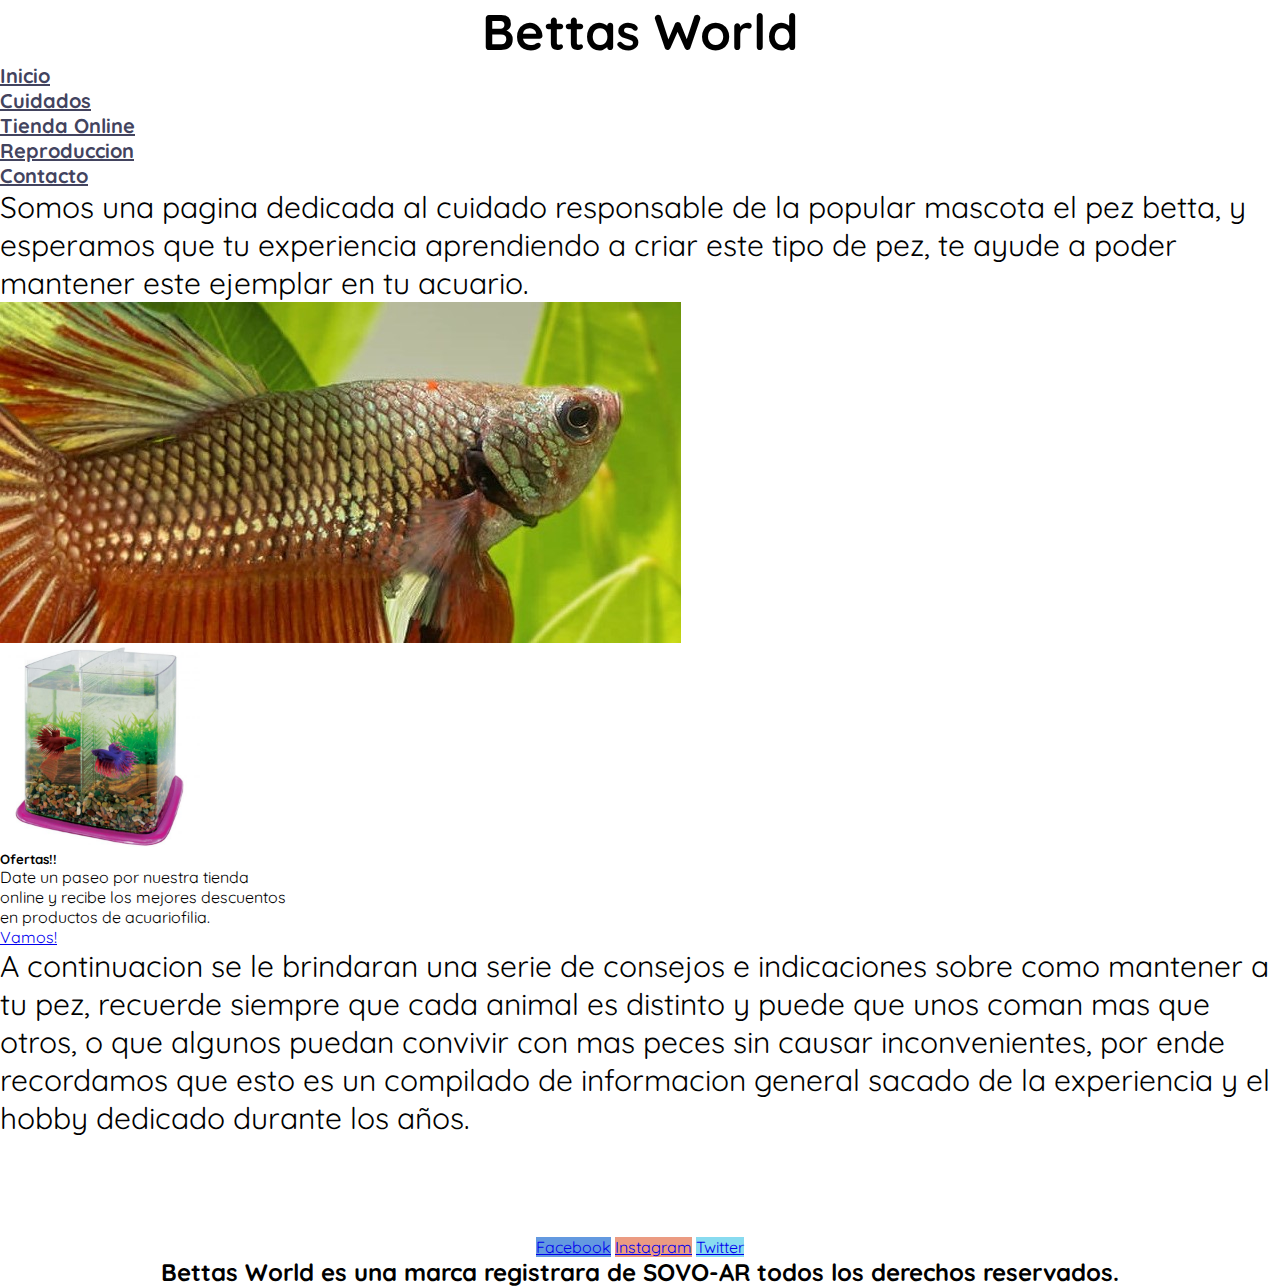
<file: index.html>
<!DOCTYPE html>
<html lang="en">
<head>
    <meta charset="UTF-8">
    <meta http-equiv="X-UA-Compatible" content="IE=edge">
    <meta name="viewport" content="width=device-width, initial-scale=1.0">
    <meta name="description" content="Bienvenidos amantes de los bettas, aqui encontraran todo lo nesesario para poder cuidadr a su propio pez, desde informacion hasta productos para acuario">
    <meta name="keywords" content="PEZ, BETTA, BETTAS, WORLD, CRIANZA, ACUARISMO, ALEVINES">
    <link href="https://cdn.jsdelivr.net/npm/bootstrap@5.1.3/dist/css/bootstrap.min.css" rel="stylesheet"
        integrity="sha384-1BmE4kWBq78iYhFldvKuhfTAU6auU8tT94WrHftjDbrCEXSU1oBoqyl2QvZ6jIW3" crossorigin="anonymous">
    <link rel="stylesheet" href="style/style.css">
    <title>Bettas World</title>
</head>
<body>
  <h1 class="titulo">Bettas World</h1>
  <div class="container">
    <ul class="nav justify-content-center fs-5">
      <li class="nav-item">
        <a class="nav-link active" aria-current="page" href="index.html">Inicio</a>
      </li>
      <li class="nav-item">
        <a class="nav-link" href="./secciones/cuidados.html">Cuidados</a>
      </li>
      <li class="nav-item">
        <a class="nav-link" href="./secciones/tienda.html">Tienda Online</a>
      </li>
      <li class="nav-item">
        <a class="nav-link" href="./secciones/reproduccion.html">Reproduccion</a>
      </li>
      <li class="nav-item">
        <a class="nav-link" href="./secciones/contacto.html">Contacto</a>
      </li>
  
    </ul>
  </div>
  <p class="texto">
    Somos una pagina dedicada al cuidado responsable de la popular mascota el pez betta, y esperamos que tu experiencia aprendiendo a criar este tipo de pez, te ayude a poder mantener este ejemplar en tu acuario.
  </p>

  </div>
  <div class="row">
    <div class="col-lg-6 fs-4">
      <img class="imagenInicio rounded float-start" src="./multimedia/pez betta inicio.jpg" alt="peta en acuario plantado">
      
    </div>
    <div class="col-lg-3">

    </div>
    <div class="col-lg-3">
      <div class="card publi1" style="width: 18rem;">
        <img src="./multimedia/BetteraPublicidad.jpg" class="card-img-top" alt="bettera doble con peces betta">
        <div class="card-body">
          <h5 class="card-title fuente negrita">Ofertas!!</h5>
          <p class="card-text fuente">Date un paseo por nuestra tienda online y recibe los mejores descuentos en productos de acuariofilia.</p>
          <a href="./secciones/tienda.html" class="btn btn-primary fuente">Vamos!</a>
        </div>
      </div>
    </div>
    
  </div>
  <p class="texto">
    A continuacion se le brindaran una serie de consejos e indicaciones sobre como mantener a tu pez, recuerde siempre que cada animal es distinto y puede que unos coman mas que otros, o que algunos puedan convivir con mas peces sin causar inconvenientes, por ende recordamos que esto es un compilado de informacion general sacado de la experiencia y el hobby dedicado durante los años.
  </p>

  <footer class="fuente centro">
    <a href="#" class="btn btn-primary btn--facebook">Facebook</a>
    <a href="#" class="btn btn-primary btn--instagram">Instagram</a>
    <a href="#" class="btn btn-primary btn--twitter">Twitter</a>
    <h2 class="fs-5">Bettas World es una marca registrara de SOVO-AR todos los derechos reservados.</h2>
  </footer>

      <script src="https://cdn.jsdelivr.net/npm/bootstrap@5.1.3/dist/js/bootstrap.bundle.min.js"
        integrity="sha384-ka7Sk0Gln4gmtz2MlQnikT1wXgYsOg+OMhuP+IlRH9sENBO0LRn5q+8nbTov4+1p" crossorigin="anonymous">
    </script>
</body>
</html>
</file>
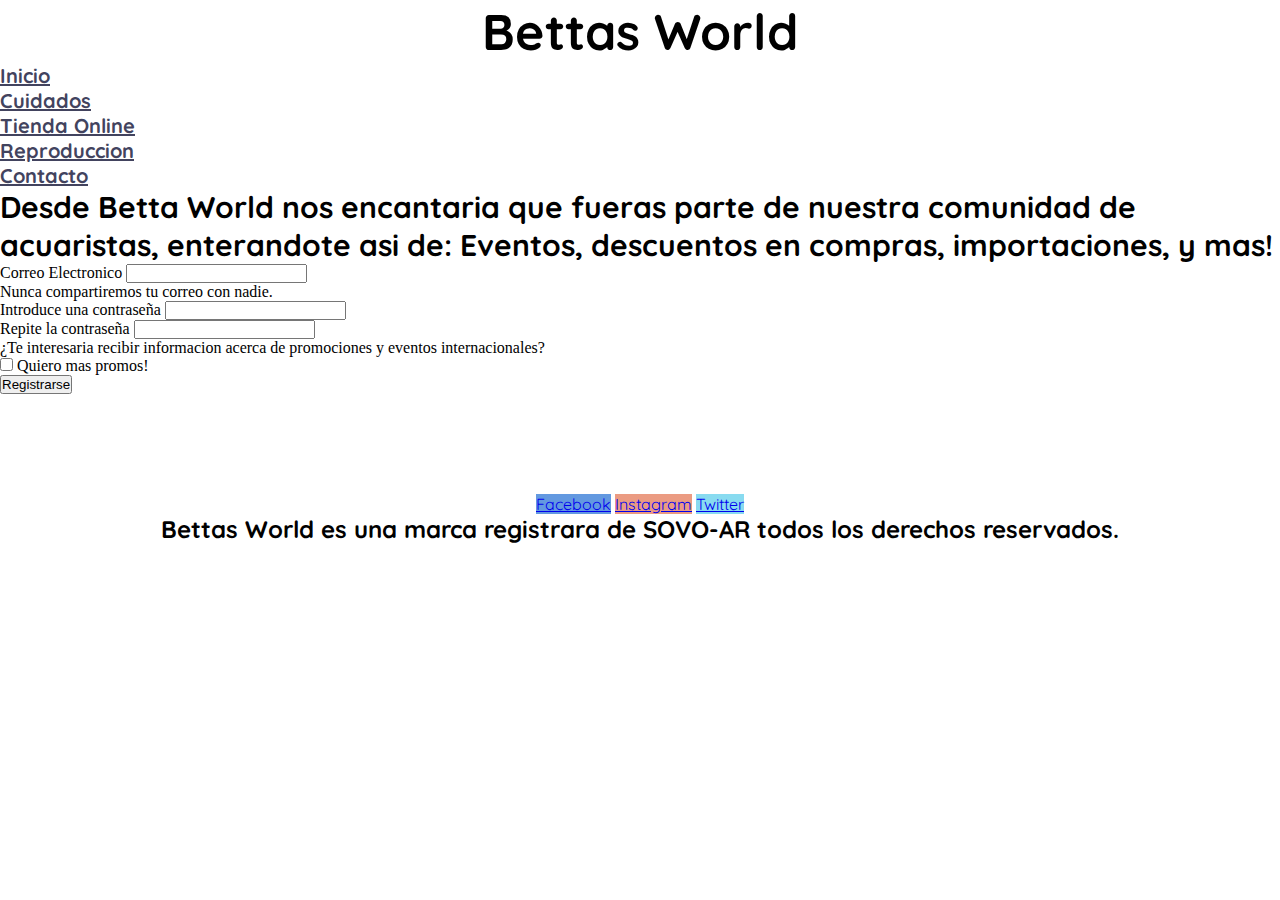
<file: secciones/contacto.html>
<!DOCTYPE html>
<html lang="en">
<head>
    <meta charset="UTF-8">
    <meta http-equiv="X-UA-Compatible" content="IE=edge">
    <meta name="viewport" content="width=device-width, initial-scale=1.0">
    <meta name="description" content="Registrate en Bettas World y recibe las mejores novedades del mundo del betta!">
    <meta name="keywords" content="PEZ, BETTA, MUNDO, BETTAS, BETTA WORLD, REGISTRO">
    <link href="https://cdn.jsdelivr.net/npm/bootstrap@5.1.3/dist/css/bootstrap.min.css" rel="stylesheet"
        integrity="sha384-1BmE4kWBq78iYhFldvKuhfTAU6auU8tT94WrHftjDbrCEXSU1oBoqyl2QvZ6jIW3" crossorigin="anonymous">
        <link rel="stylesheet" href="../style/style.css">
    <title>
      Bettas World Contacto
    </title>
</head>
<body>
    <h1 class="titulo">Bettas World</h1>
    <div class="container">
      <ul class="nav justify-content-center fs-5">
        <li class="nav-item">
          <a class="nav-link active" aria-current="page" href="../index.html">Inicio</a>
        </li>
        <li class="nav-item">
          <a class="nav-link" href="cuidados.html">Cuidados</a>
        </li>
        <li class="nav-item">
          <a class="nav-link" href="tienda.html">Tienda Online</a>
        </li>
        <li class="nav-item">
          <a class="nav-link" href="reproduccion.html">Reproduccion</a>
        </li>
        <li class="nav-item">
          <a class="nav-link" href="contacto.html">Contacto</a>
        </li>
    
      </ul>
    </div>
    <div class="container">
      <h2 class="texto mt-4">
        Desde Betta World nos encantaria que fueras parte de nuestra comunidad de acuaristas, enterandote asi de:
        Eventos, descuentos en compras, importaciones, y mas!
      </h2>
    </div>
    

    <div class="container mt-5">
      <form>
        <div class="mb-3">
          <label for="exampleInputEmail1" class="form-label">Correo Electronico</label>
          <input type="email" class="form-control" id="exampleInputEmail1" aria-describedby="emailHelp">
          <div id="emailHelp" class="form-text">Nunca compartiremos tu correo con nadie.</div>
        </div>
        <div class="mb-3">
          <label for="exampleInputPassword1" class="form-label">Introduce una contraseña</label>
          <input type="password" class="form-control" id="exampleInputPassword1">
        </div>
        <div class="mb-3">
          <label for="exampleInputPassword1" class="form-label">Repite la contraseña</label>
          <input type="password" class="form-control" id="exampleInputPassword1">
        </div>
        <label for="exampleInputPassword1" class="form-label">¿Te interesaria recibir informacion acerca de promociones y eventos internacionales?</label>
        <div class="mb-3 form-check">
          <input type="checkbox" class="form-check-input" id="exampleCheck1">
          <label class="form-check-label" for="exampleCheck1">Quiero mas promos!</label>
        </div>
        <button type="submit" class="btn btn-primary">Registrarse</button>
      </form>
    </div>
    <footer class="fuente centro">
      <a href="#" class="btn btn-primary btn--facebook">Facebook</a>
      <a href="#" class="btn btn-primary btn--instagram">Instagram</a>
      <a href="#" class="btn btn-primary btn--twitter">Twitter</a>
      <h2 class="fs-5">Bettas World es una marca registrara de SOVO-AR todos los derechos reservados.</h2>
    </footer>
    <script src="https://cdn.jsdelivr.net/npm/bootstrap@5.1.3/dist/js/bootstrap.bundle.min.js"
        integrity="sha384-ka7Sk0Gln4gmtz2MlQnikT1wXgYsOg+OMhuP+IlRH9sENBO0LRn5q+8nbTov4+1p" crossorigin="anonymous">
    </script>
</body>
</html>
</file>
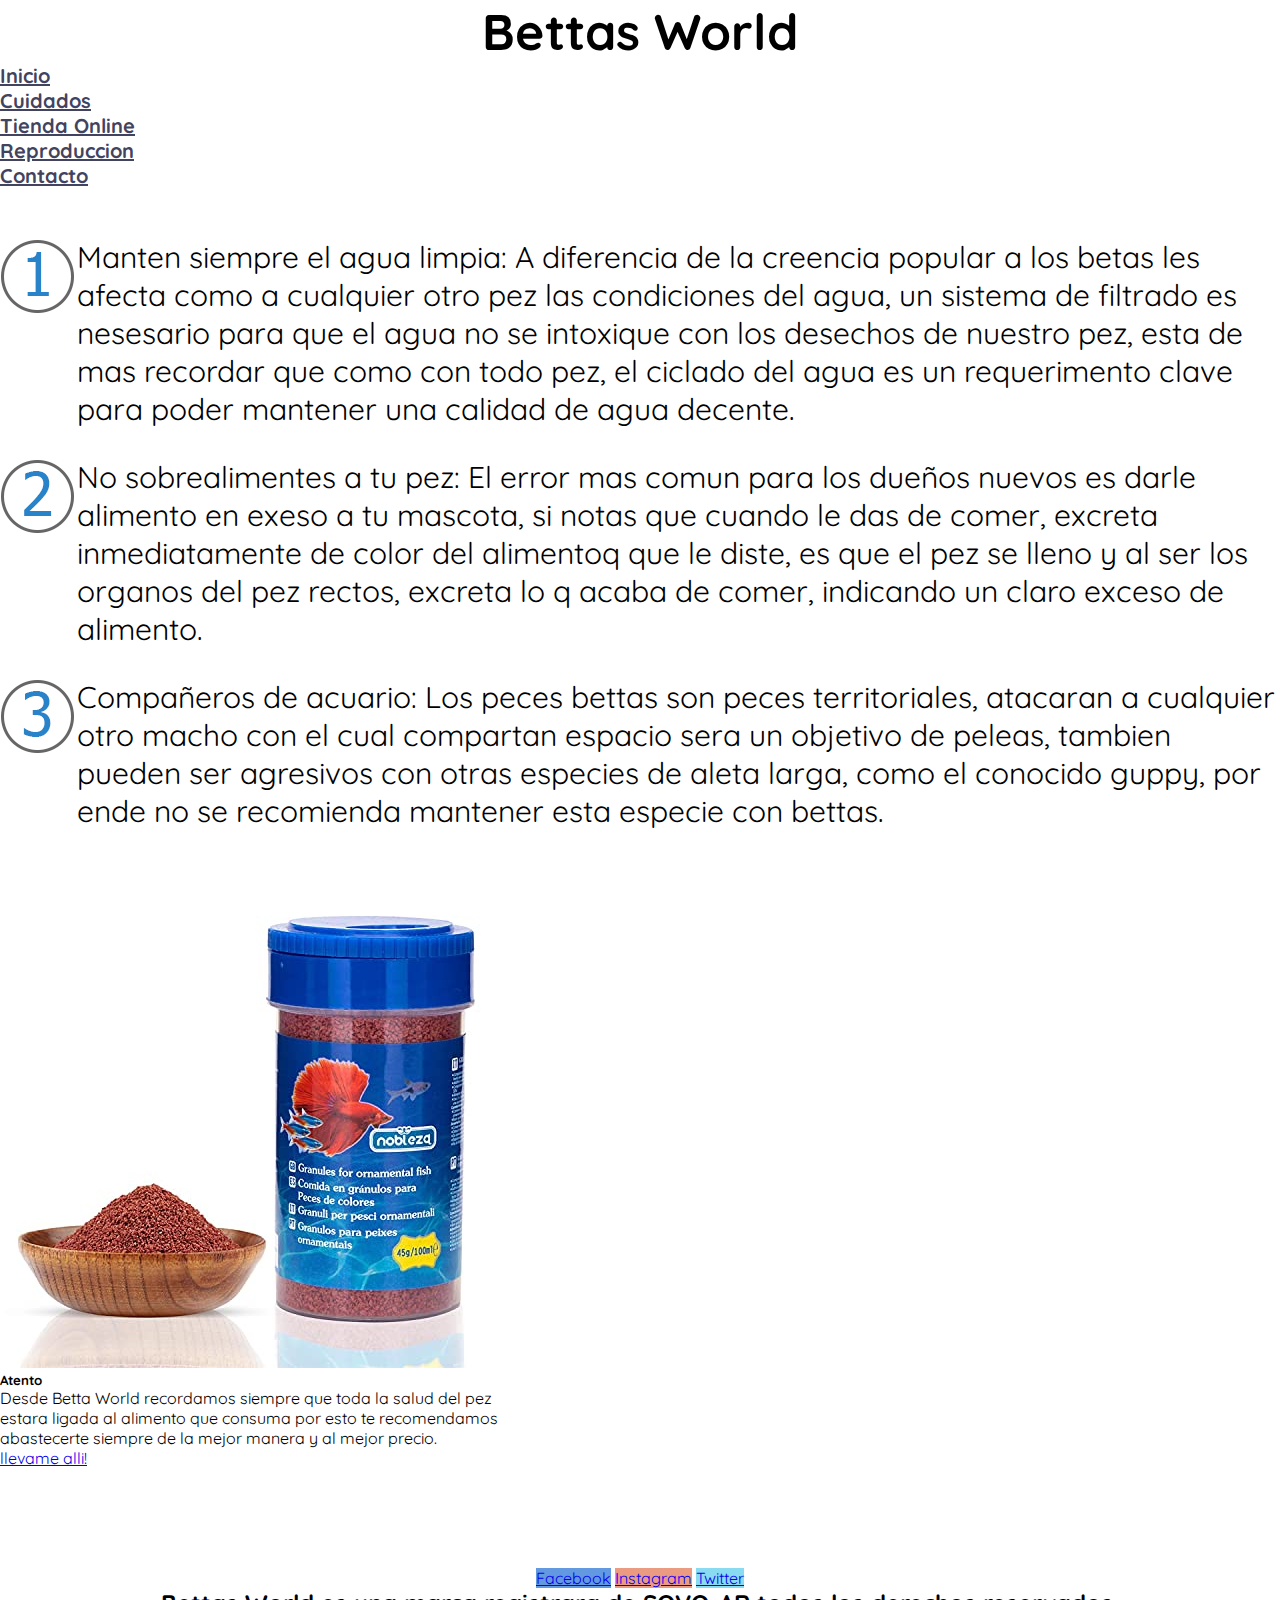
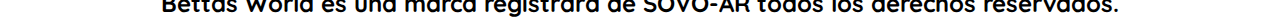
<file: secciones/cuidados.html>
<!DOCTYPE html>
<html lang="en">
<head>
    <meta charset="UTF-8">
    <meta http-equiv="X-UA-Compatible" content="IE=edge">
    <meta name="viewport" content="width=device-width, initial-scale=1.0">
    <meta name="description" content="Cuidados basicos para mantener sano a tu pez betta">
    <meta name="keywords" content="PEZ, BETTA, BETTAS WORLD, BASICO, CUIDADO, ALIMENTO">
    <link href="https://cdn.jsdelivr.net/npm/bootstrap@5.1.3/dist/css/bootstrap.min.css" rel="stylesheet"
        integrity="sha384-1BmE4kWBq78iYhFldvKuhfTAU6auU8tT94WrHftjDbrCEXSU1oBoqyl2QvZ6jIW3" crossorigin="anonymous">
    <link rel="stylesheet" href="../style/style.css">
    <title>Como cuidar a tu pez</title>
</head>
<body>
    <h1 class="titulo">Bettas World</h1>
  <div class="container">
    <ul class="nav justify-content-center fs-5">
      <li class="nav-item">
        <a class="nav-link active" aria-current="page" href="../index.html">Inicio</a>
      </li>
      <li class="nav-item">
        <a class="nav-link" href="cuidados.html">Cuidados</a>
      </li>
      <li class="nav-item">
        <a class="nav-link" href="tienda.html">Tienda Online</a>
      </li>
      <li class="nav-item">
        <a class="nav-link" href="reproduccion.html">Reproduccion</a>
      </li>
      <li class="nav-item">
        <a class="nav-link" href="contacto.html">Contacto</a>
      </li>
  
    </ul>
  </div>
<section id="grilla">
  <img id="n1" src="../multimedia/Icono1.jpg" alt="numero 1">
  <img id="n2" src="../multimedia/Icono2.jpg" alt="numero 2">
  <img id="n3" src="../multimedia/Icono3.jpg" alt="numero 3">
  <p id="t1" class="texto">
    Manten siempre el agua limpia: A diferencia de la creencia popular a los betas les afecta como a cualquier otro pez las condiciones del agua, un sistema de filtrado es nesesario para que el agua no se intoxique con los desechos de nuestro pez, esta de mas recordar que como con todo pez, el ciclado del agua es un requerimento clave para poder mantener una calidad de agua decente.
  </p>
  <p id="t2" class="texto">
    No sobrealimentes a tu pez: El error mas comun para los dueños nuevos es darle alimento en exeso a tu mascota, si notas que cuando le das de comer, excreta inmediatamente de color del alimentoq que le diste, es que el pez se lleno y al ser los organos del pez rectos, excreta lo q acaba de comer, indicando un claro exceso de alimento.
  </p>
  <p id="t3" class="texto">
    Compañeros de acuario: Los peces bettas son peces territoriales, atacaran a cualquier otro macho con el cual compartan espacio sera un objetivo de peleas, tambien pueden ser agresivos con otras especies de aleta larga, como el conocido guppy, por ende no se recomienda mantener esta especie con bettas.
  </p>
</section>

<div class="container">
   <div class="card mb-3" style="max-width: 540px;">
    <div class="row g-0">
      <div class="col-md-4">
        <img src="../multimedia/ComidaPublicidad.jpg" class="img-fluid rounded-start" alt="Alimento de peces">
      </div>
      <div class="col-md-8">
        <div class="card-body">
          <h5 class="card-title fuente negrita">Atento</h5>
          <p class="card-text fuente">Desde Betta World recordamos siempre que toda la salud del pez estara ligada al alimento que consuma por esto te recomendamos abastecerte siempre de la mejor manera y al mejor precio.</p>
          <a href="../secciones/tienda.html" class="btn btn-primary fuente">llevame alli!</a>
        </div>
      </div>
    </div>
  </div>
</div>
<footer class="fuente centro">
  <a href="#" class="btn btn-primary btn--facebook">Facebook</a>
  <a href="#" class="btn btn-primary btn--instagram">Instagram</a>
  <a href="#" class="btn btn-primary btn--twitter">Twitter</a>
  <h2 class="fs-5">Bettas World es una marca registrara de SOVO-AR todos los derechos reservados.</h2>
</footer>
<script src="https://cdn.jsdelivr.net/npm/bootstrap@5.1.3/dist/js/bootstrap.bundle.min.js"
integrity="sha384-ka7Sk0Gln4gmtz2MlQnikT1wXgYsOg+OMhuP+IlRH9sENBO0LRn5q+8nbTov4+1p" crossorigin="anonymous">
</script>
</body>
</html>
</file>
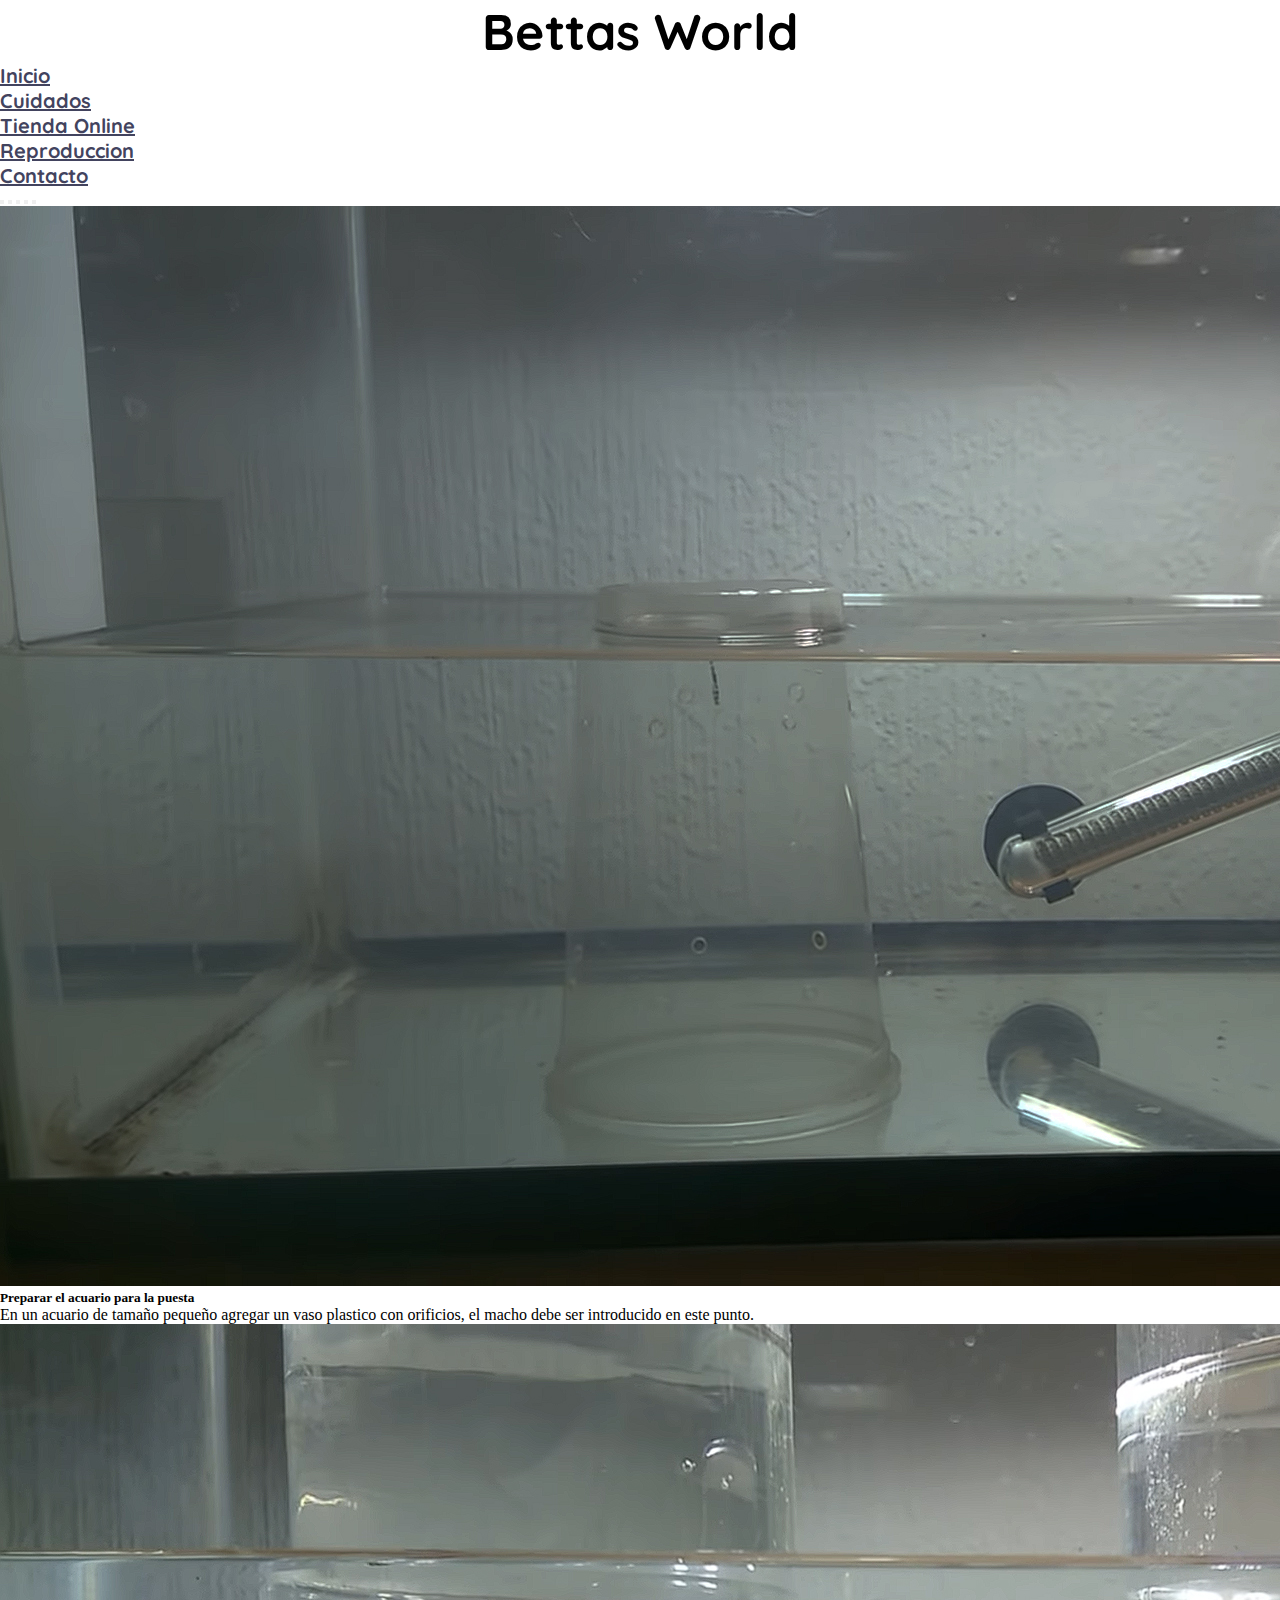
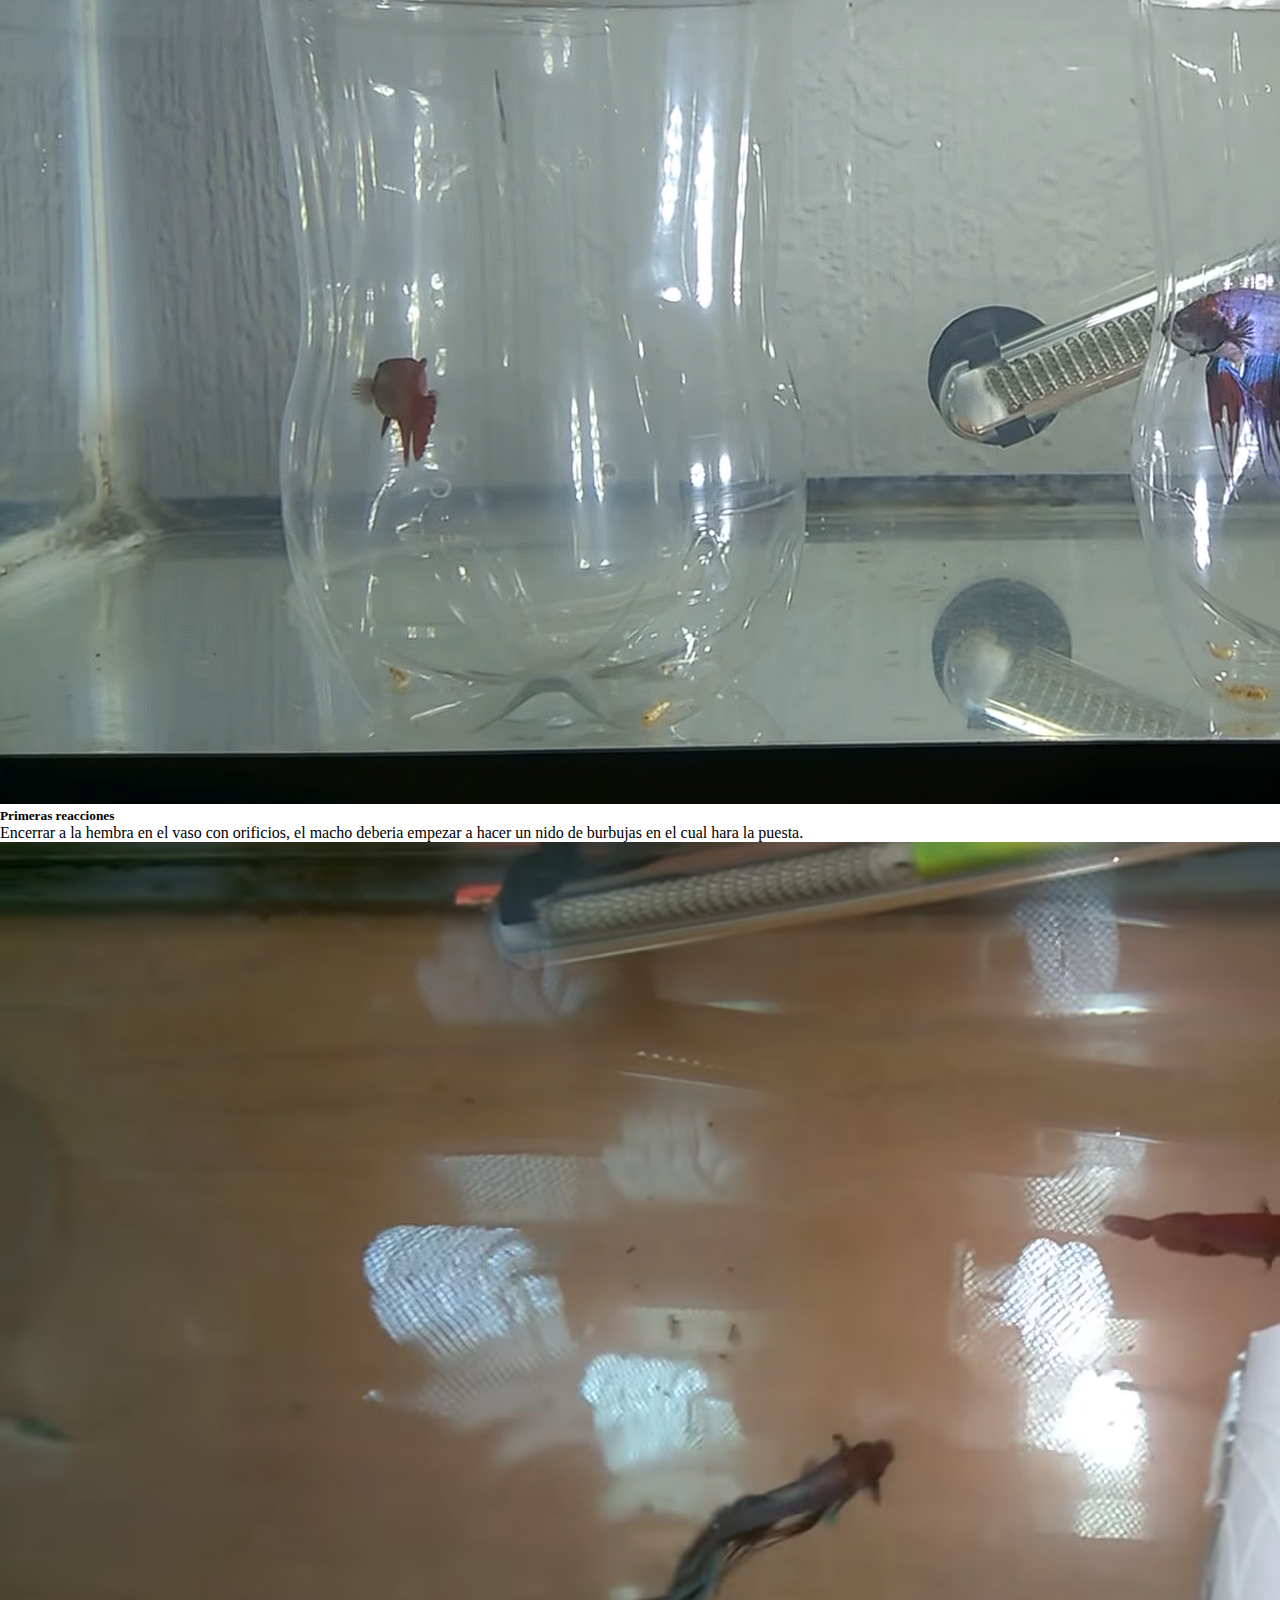
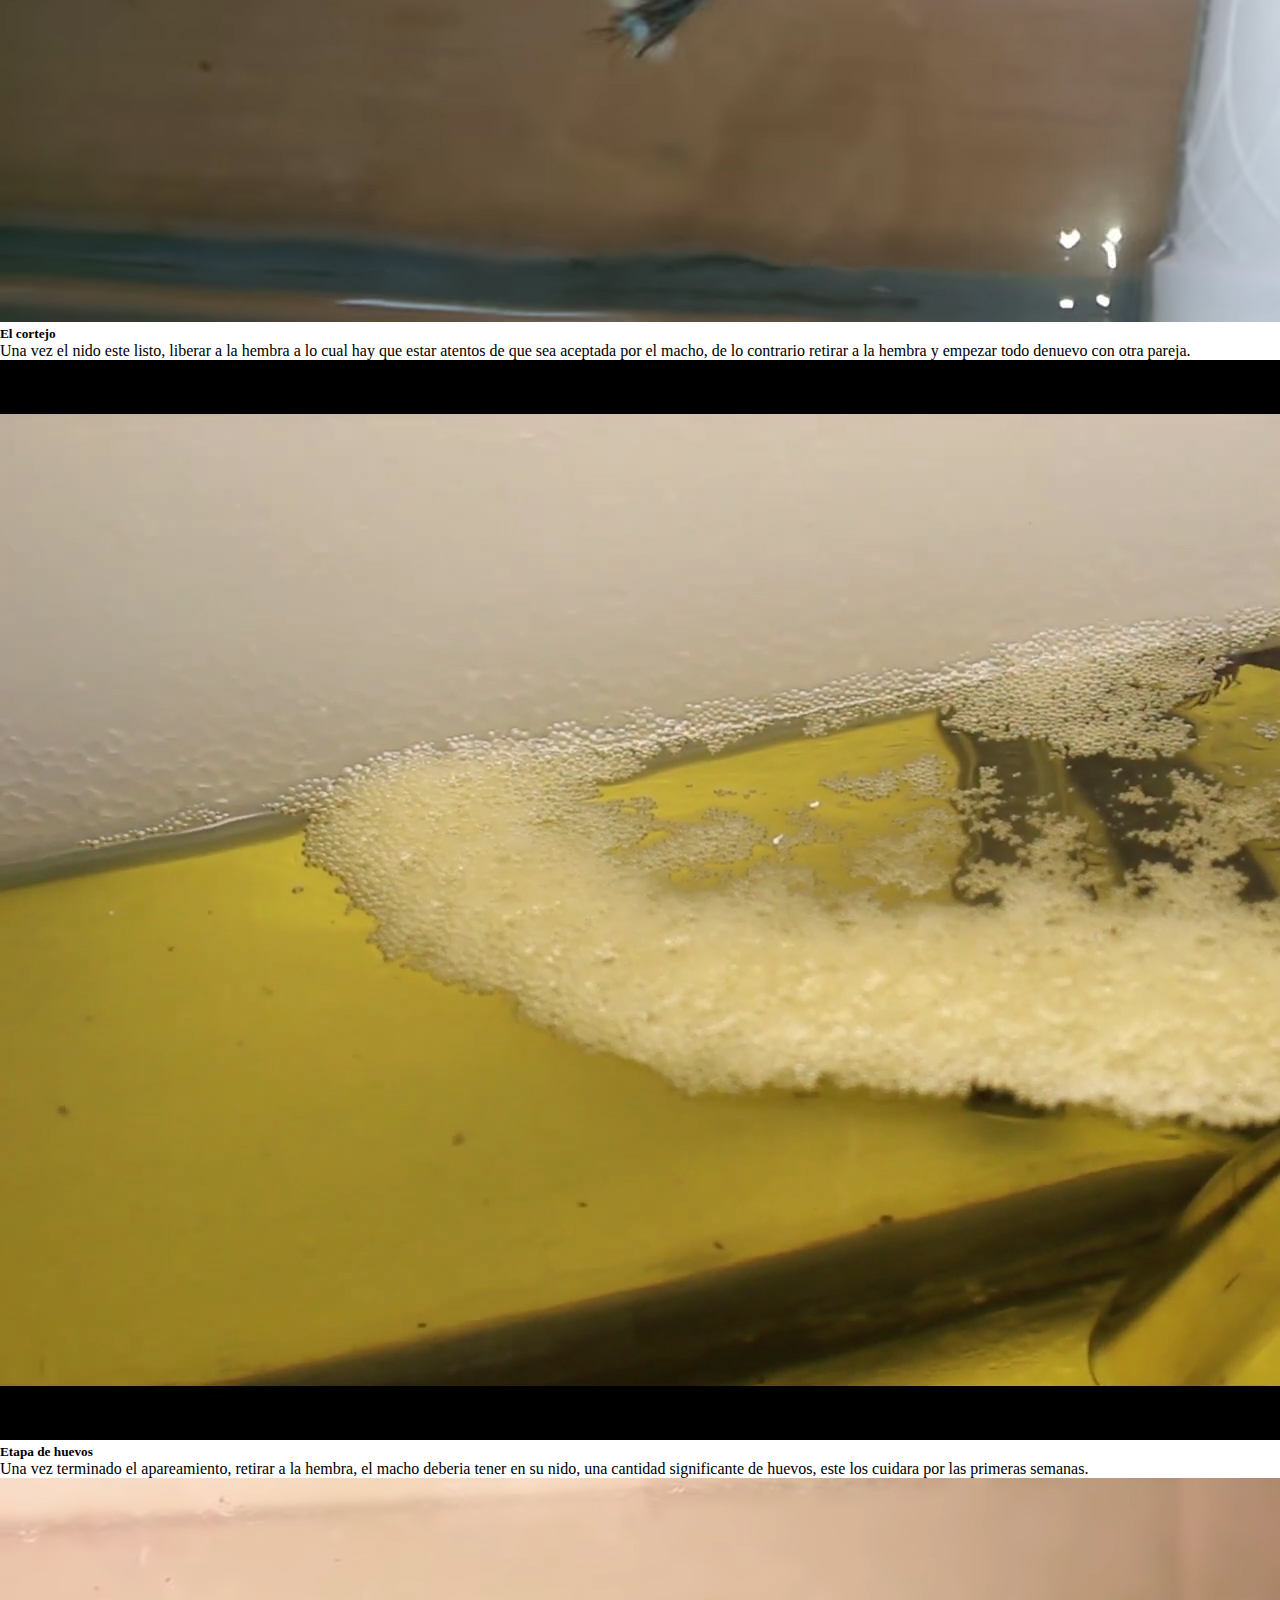
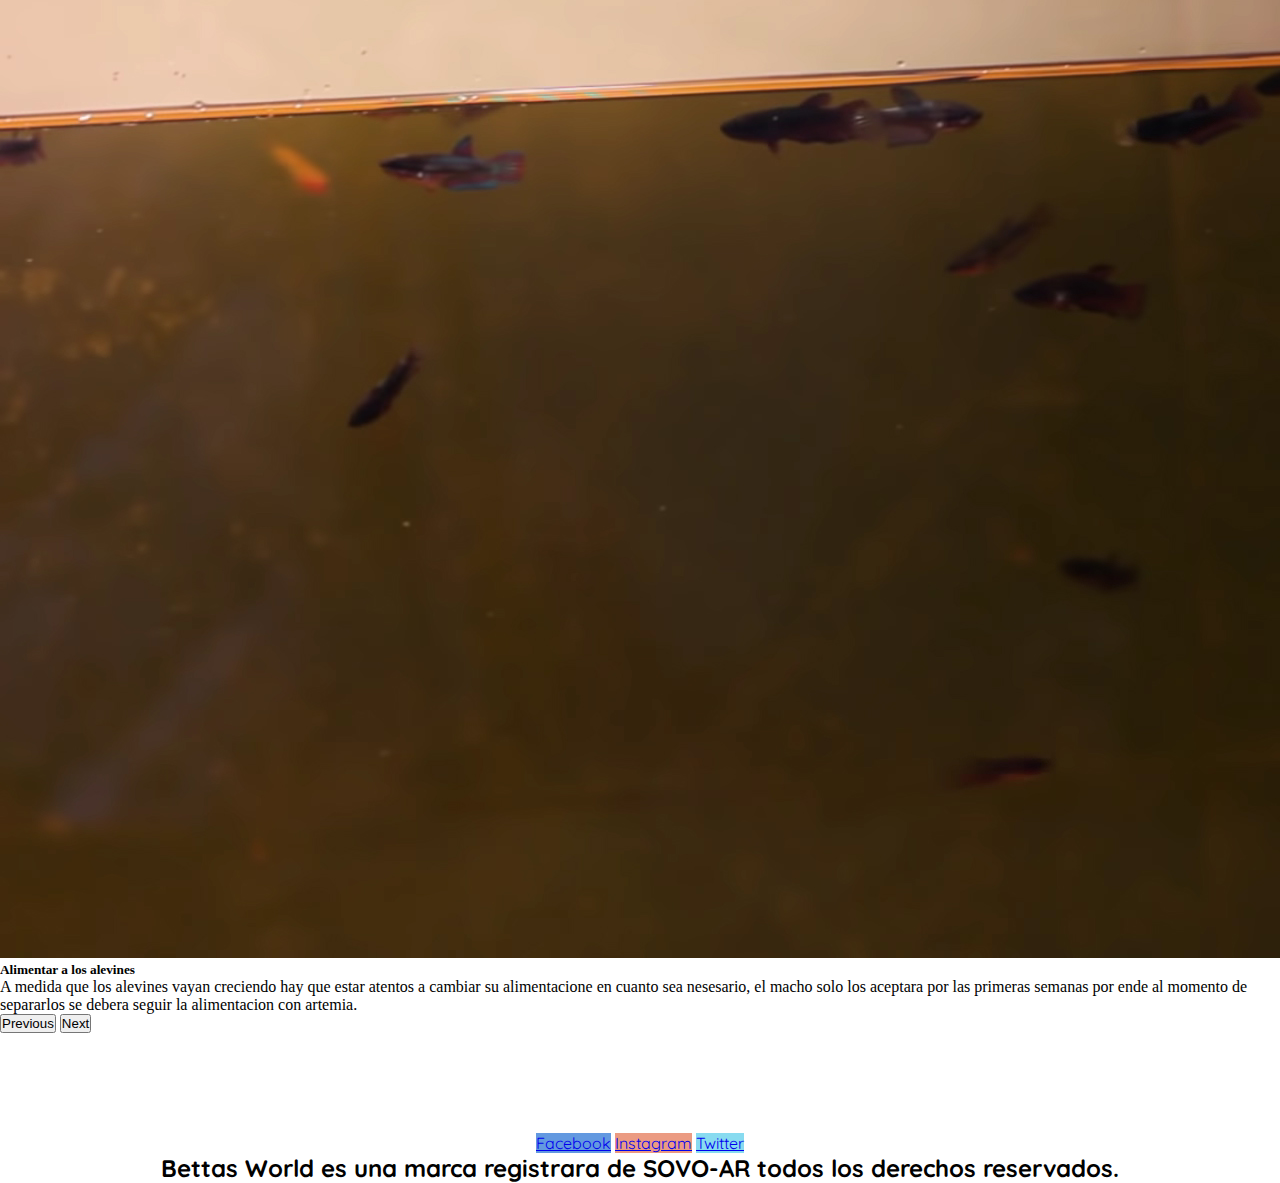
<file: secciones/reproduccion.html>
<!DOCTYPE html>
<html lang="en">
<head>
    <meta charset="UTF-8">
    <meta http-equiv="X-UA-Compatible" content="IE=edge">
    <meta name="viewport" content="width=device-width, initial-scale=1.0">
    <meta name="description" content="Guia basica de como reproducir una pareja de peces betta">
    <meta name="keywords" content="PEZ, BETTA, MUNDO BETTAS, REPRODUCCION, ALEVINES, CRIANZA">
    <link href="https://cdn.jsdelivr.net/npm/bootstrap@5.1.3/dist/css/bootstrap.min.css" rel="stylesheet"
        integrity="sha384-1BmE4kWBq78iYhFldvKuhfTAU6auU8tT94WrHftjDbrCEXSU1oBoqyl2QvZ6jIW3" crossorigin="anonymous">
        <link rel="stylesheet" href="../style/style.css">
    <title>Reproduccion</title>
</head>
<body>
    <h1 class="titulo">Bettas World</h1>
    <div class="container">
      <ul class="nav justify-content-center fs-5">
        <li class="nav-item">
          <a class="nav-link active" aria-current="page" href="../index.html">Inicio</a>
        </li>
        <li class="nav-item">
          <a class="nav-link" href="cuidados.html">Cuidados</a>
        </li>
        <li class="nav-item">
          <a class="nav-link" href="tienda.html">Tienda Online</a>
        </li>
        <li class="nav-item">
          <a class="nav-link" href="reproduccion.html">Reproduccion</a>
        </li>
        <li class="nav-item">
          <a class="nav-link" href="contacto.html">Contacto</a>
        </li>
    
      </ul>
    </div>
    <div class="container">
      <div id="carouselExampleCaptions" class="carousel slide" data-bs-ride="carousel">
        <div class="carousel-indicators">
          <button type="button" data-bs-target="#carouselExampleCaptions" data-bs-slide-to="0" class="active" aria-current="true" aria-label="Slide 1"></button>
          <button type="button" data-bs-target="#carouselExampleCaptions" data-bs-slide-to="1" aria-label="Slide 2"></button>
          <button type="button" data-bs-target="#carouselExampleCaptions" data-bs-slide-to="2" aria-label="Slide 3"></button>
          <button type="button" data-bs-target="#carouselExampleCaptions" data-bs-slide-to="3" aria-label="Slide 4"></button>
          <button type="button" data-bs-target="#carouselExampleCaptions" data-bs-slide-to="4" aria-label="Slide 5"></button>
        </div>
        <div class="carousel-inner">
          <div class="carousel-item active">
            <img src="../multimedia/Reproduccion1.jpg" class="d-block w-100" alt="Vaso para meter al macho">
            <div class="carousel-caption d-none d-md-block">
              <h5>Preparar el acuario para la puesta</h5>
              <p>En un acuario de tamaño pequeño agregar un vaso plastico con orificios, el macho debe ser introducido en este punto.</p>
            </div>
          </div>
          <div class="carousel-item">
            <img src="../multimedia/Reproduccion2.jpg" class="d-block w-100" alt="Macho y embra encerrados">
            <div class="carousel-caption d-none d-md-block">
              <h5>Primeras reacciones</h5>
              <p>Encerrar a la hembra en el vaso con orificios, el macho deberia empezar a hacer un nido de burbujas en el cual hara la puesta.</p>
            </div>
          </div>
          <div class="carousel-item">
            <img src="../multimedia/Reproduccion3.jpg" class="d-block w-100" alt="Betta macho persigue a la hembra">
            <div class="carousel-caption d-none d-md-block">
              <h5>El cortejo</h5>
              <p>Una vez el nido este listo, liberar a la hembra a lo cual hay que estar atentos de que sea aceptada por el macho, de lo contrario retirar a la hembra y empezar todo denuevo con otra pareja.</p>
            </div>
          </div>
          <div class="carousel-item">
            <img src="../multimedia/Reproduccion4.jpg" class="d-block w-100" alt="Macho cuidando puesta de huevos">
            <div class="carousel-caption d-none d-md-block">
              <h5>Etapa de huevos</h5>
              <p>Una vez terminado el apareamiento, retirar a la hembra, el macho deberia tener en su nido, una cantidad significante de huevos, este los cuidara por las primeras semanas.</p>
            </div>
          </div>
          <div class="carousel-item">
            <img src="../multimedia/Reproduccion5.jpg" class="d-block w-100" alt="Alevines de betta">
            <div class="carousel-caption d-none d-md-block">
              <h5>Alimentar a los alevines</h5>
              <p>A medida que los alevines vayan creciendo hay que estar atentos a cambiar su alimentacione en cuanto sea nesesario, el macho solo los aceptara por las primeras semanas por ende al momento de separarlos se debera seguir la alimentacion con artemia.</p>
            </div>
          </div>
        </div>
        <button class="carousel-control-prev" type="button" data-bs-target="#carouselExampleCaptions" data-bs-slide="prev">
          <span class="carousel-control-prev-icon" aria-hidden="true"></span>
          <span class="visually-hidden">Previous</span>
        </button>
        <button class="carousel-control-next" type="button" data-bs-target="#carouselExampleCaptions" data-bs-slide="next">
          <span class="carousel-control-next-icon" aria-hidden="true"></span>
          <span class="visually-hidden">Next</span>
        </button>
      </div>
    </div>
    <footer class="fuente centro">
      <a href="#" class="btn btn-primary btn--facebook">Facebook</a>
      <a href="#" class="btn btn-primary btn--instagram">Instagram</a>
      <a href="#" class="btn btn-primary btn--twitter">Twitter</a>
      <h2 class="fs-5">Bettas World es una marca registrara de SOVO-AR todos los derechos reservados.</h2>
    </footer>
    <script src="https://cdn.jsdelivr.net/npm/bootstrap@5.1.3/dist/js/bootstrap.bundle.min.js"
        integrity="sha384-ka7Sk0Gln4gmtz2MlQnikT1wXgYsOg+OMhuP+IlRH9sENBO0LRn5q+8nbTov4+1p" crossorigin="anonymous">
    </script>
</body>
</html>
</file>
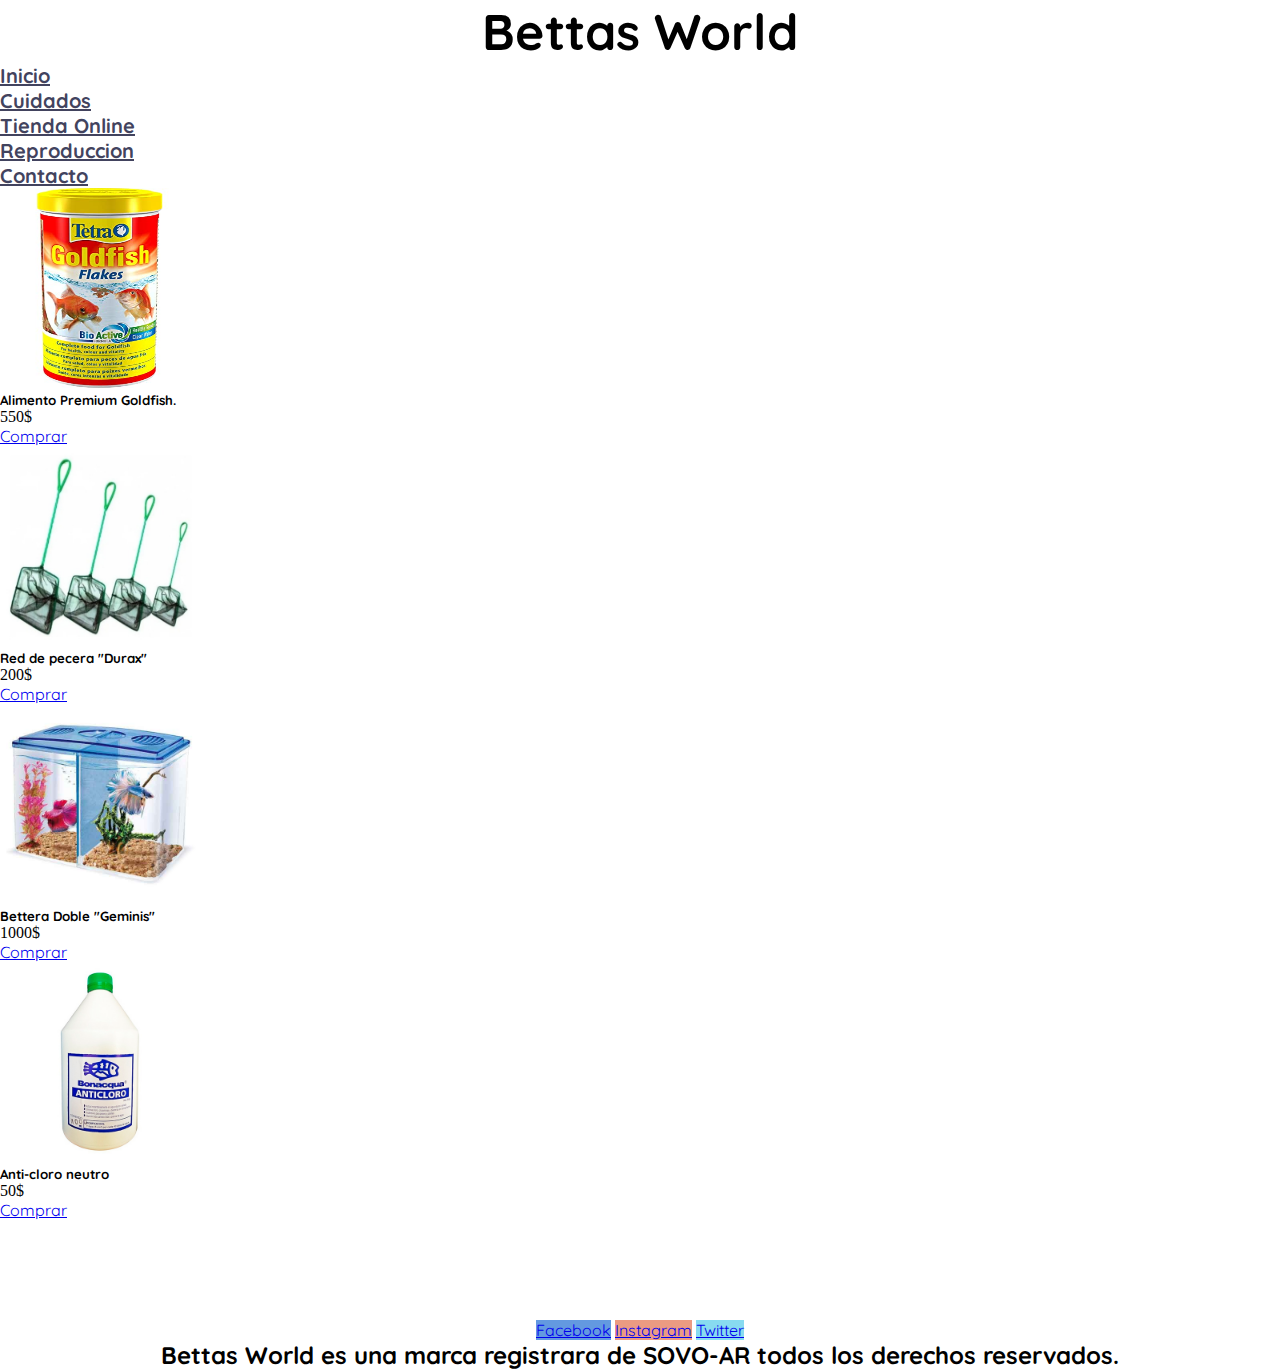
<file: secciones/tienda.html>
<!DOCTYPE html>
<html lang="en">
<head>
    <meta charset="UTF-8">
    <meta http-equiv="X-UA-Compatible" content="IE=edge">
    <meta name="viewport" content="width=device-width, initial-scale=1.0">
    <meta name="description" content="Tienda de productos para peceras de Bettas World, las mejroes ofertas y los mejores precios">
    <meta name="keywords" content="PEZ, BETTA, BETTAS WORLD, TIENDA, ALIMENTO, REDES, RED, PECERA">
    <link href="https://cdn.jsdelivr.net/npm/bootstrap@5.1.3/dist/css/bootstrap.min.css" rel="stylesheet"
        integrity="sha384-1BmE4kWBq78iYhFldvKuhfTAU6auU8tT94WrHftjDbrCEXSU1oBoqyl2QvZ6jIW3" crossorigin="anonymous">
        <link rel="stylesheet" href="../style/style.css">
    <title>Bettas World Tienda</title>
</head>
<body>
    <h1 class="titulo">Bettas World</h1>
    <div class="container">
      <ul class="nav justify-content-center fs-5">
        <li class="nav-item">
          <a class="nav-link active" aria-current="page" href="../index.html">Inicio</a>
        </li>
        <li class="nav-item">
          <a class="nav-link" href="cuidados.html">Cuidados</a>
        </li>
        <li class="nav-item">
          <a class="nav-link" href="tienda.html">Tienda Online</a>
        </li>
        <li class="nav-item">
          <a class="nav-link" href="reproduccion.html">Reproduccion</a>
        </li>
        <li class="nav-item">
          <a class="nav-link" href="contacto.html">Contacto</a>
        </li>
    
      </ul>
    </div>
<div class="container">
  <div class="row row-cols-1 row-cols-md-2 g-4">
    <div class="col">
      <div class="card">
        <img src="../multimedia/venta1.jpg" class="card-img-top" alt="Alimento premium">
        <div class="card-body">
          <h5 class="card-title fuente negrita">Alimento Premium Goldfish.</h5>
          <p class="card-text">550$</p>
        </div>
        <div class="card-footer">
          <a href="#" class="btn btn-primary fuente">Comprar</a>
        </div>
      </div>
    </div>
    <div class="col">
      <div class="card">
        <img src="../multimedia/venta2.jpg" class="card-img-top" alt="red de pecera">
        <div class="card-body">
          <h5 class="card-title fuente negrita">Red de pecera "Durax"</h5>
          <p class="card-text">200$</p>
        </div>
        <div class="card-footer">
          <a href="#" class="btn btn-primary fuente">Comprar</a>
        </div>
      </div>
    </div>
    <div class="col">
      <div class="card">
        <img src="../multimedia/venta3.jpg" class="card-img-top" alt="Bettera doble">
        <div class="card-body">
          <h5 class="card-title fuente negrita">Bettera Doble "Geminis"</h5>
          <p class="card-text">1000$</p>
        </div>
        <div class="card-footer">
          <a href="#" class="btn btn-primary fuente">Comprar</a>
        </div>
      </div>
    </div>
    <div class="col">
      <div class="card">
        <img src="../multimedia/venta4.jpg" class="card-img-top" alt="Anticloro">
        <div class="card-body">
          <h5 class="card-title fuente negrita">Anti-cloro neutro</h5>
          <p class="card-text">50$</p>
        </div>
        <div class="card-footer">
          <a href="#" class="btn btn-primary fuente">Comprar</a>
        </div>
      </div>
    </div>
  </div>
</div>
<footer class="fuente centro">
  <a href="#" class="btn btn-primary btn--facebook">Facebook</a>
  <a href="#" class="btn btn-primary btn--instagram">Instagram</a>
  <a href="#" class="btn btn-primary btn--twitter">Twitter</a>
  <h2 class="fs-5">Bettas World es una marca registrara de SOVO-AR todos los derechos reservados.</h2>
</footer>
    <script src="https://cdn.jsdelivr.net/npm/bootstrap@5.1.3/dist/js/bootstrap.bundle.min.js"
        integrity="sha384-ka7Sk0Gln4gmtz2MlQnikT1wXgYsOg+OMhuP+IlRH9sENBO0LRn5q+8nbTov4+1p" crossorigin="anonymous">
    </script>
</body>
</html>
</file>
<file: style/style.css>
@import url("https://fonts.googleapis.com/css2?family=Fascinate&family=Kdam+Thmor+Pro&family=Nunito+Sans:wght@200&family=Open+Sans:ital,wght@1,300&family=Oswald:wght@300&family=Poppins:wght@100&family=Quicksand:wght@300&family=Roboto+Flex:opsz,wght@8..144,200&family=Roboto:wght@100&display=swap");
* {
  padding: 0;
  margin: 0;
}

.texto {
  font-family: "Quicksand", sans-serif;
  font-size: 30px;
}

.fuente {
  font-family: "Quicksand", sans-serif;
}

.negrita {
  font-weight: bolder;
}

.centro {
  text-align: center;
}

.titulo {
  display: flex;
  flex-direction: row;
  justify-content: center;
  font-size: 50px;
  font-family: "Quicksand", sans-serif;
  font-weight: bolder;
}

.nav-link {
  font-family: "Quicksand", sans-serif;
  font-weight: bolder;
  font-size: 20px;
  color: rgb(66, 67, 94);
}
.nav-link:hover {
  transform: scale(1.3);
}

@media (max-width: 1000px) {
  .publi1 {
    display: none;
  }
}
#grilla {
  display: grid;
  grid-row-gap: 30px;
  grid-column-gap: 2px;
  margin-top: 50px;
}

#t1 {
  grid-area: t1;
}

#t2 {
  grid-area: t2;
}

#t3 {
  grid-area: t3;
}

#n1 {
  grid-area: n1;
}

#n2 {
  grid-area: n2;
}

#n3 {
  grid-area: n3;
}

@media (max-width: 720px) {
  #grilla {
    grid-template-areas: "n1 t1" "n2 t2" "n3 t3";
    grid-template-columns: 18fr 82fr;
    grid-template-rows: 10fr 10fr 10fr;
  }
}
@media (max-width: 1200px) {
  #grilla {
    grid-template-areas: "n1 t1" "n2 t2" "n3 t3";
    grid-template-columns: 10fr 90fr;
    grid-template-rows: 10fr 10fr 10fr;
  }
}
@media (min-width: 1200px) {
  #grilla {
    grid-template-areas: "n1 t1" "n2 t2" "n3 t3";
    grid-template-columns: 5fr 95fr;
    grid-template-rows: 10fr 10fr 10fr;
  }
}
.card-img-top {
  height: 200px;
  width: 200px;
}

footer {
  margin-top: 100px;
}

.btn--facebook {
  background-color: rgb(99, 153, 224);
}

.btn--twitter {
  background-color: rgb(136, 219, 240);
}

.btn--instagram {
  background-color: rgb(235, 155, 130);
}/*# sourceMappingURL=style.css.map */
</file>
